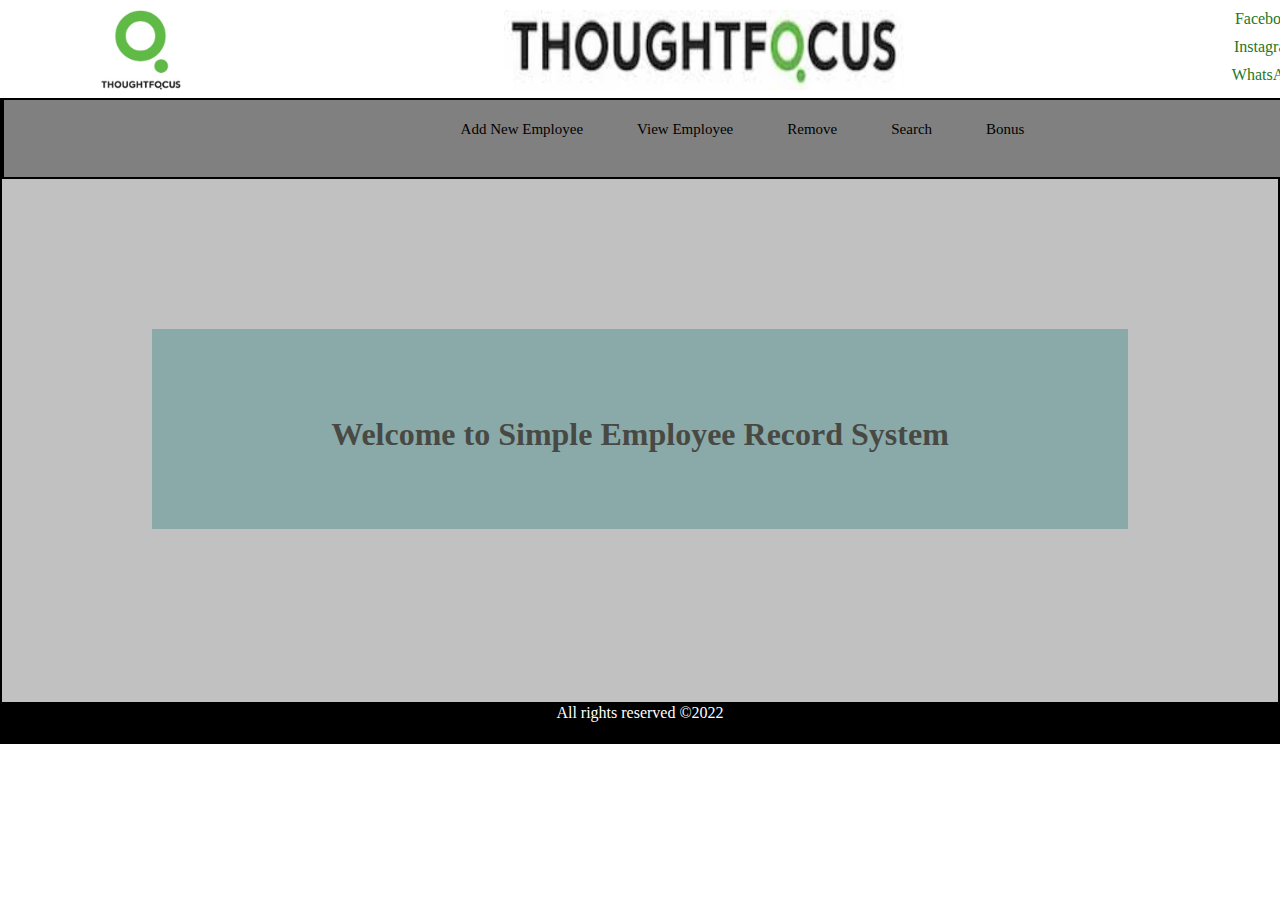
<file: WebAssignment/index.html>
<!DOCTYPE html>
<html lang="en">
<head>
    <meta charset="UTF-8">
    <meta http-equiv="X-UA-Compatible" content="IE=edge">
    <meta name="viewport" content="width=device-width, initial-scale=1.0">
    <title>Home</title>
    
    <link rel="stylesheet" href="css/style.css">
</head>
<body>
    <div>
        <nav>
            
            <div class="logo">
                <img class="image" src="images/logo.jpg" alt="">
            </div>
            <div class="compnyName">
                <img class="com" src="images/logo.php" alt="">
            </div>
            <div class="s-link">
                <ul>
                    <li><a class="nav-link" href="https://www.facebook.com">Facebook</a> </li>
                    <li><a class="nav-link" href="https://www.instagram.com">Instagram</a> </li>
                    <li><a class="nav-link" href="https://www.whatsapp.com">WhatsApp</a> </li>
    
                </ul>
            
        </nav>
    </div>
</div>
<section class="employee">
    <div class="emp" >
        <ul class="emp-detail-horizontal">
            <li ><a  href="addNewEmployee.html">Add New Employee</a></li>
            <li ><a href="#">View Employee</a></li>
            <li ><a href="#">Remove</a></li>
            <li ><a href="#">Search</a></li>
            <li><a href="#">Bonus</a></li>
        </ul>
    </div>

    <div class="middle-heading">
        <h1>
            Welcome to Simple Employee Record System
        </h1>
    </div>
</section>

<div>
    <footer style="text-align: center; color: white;">All rights reserved &copy;2022</footer>
</div>





</body>
</html>
</file>
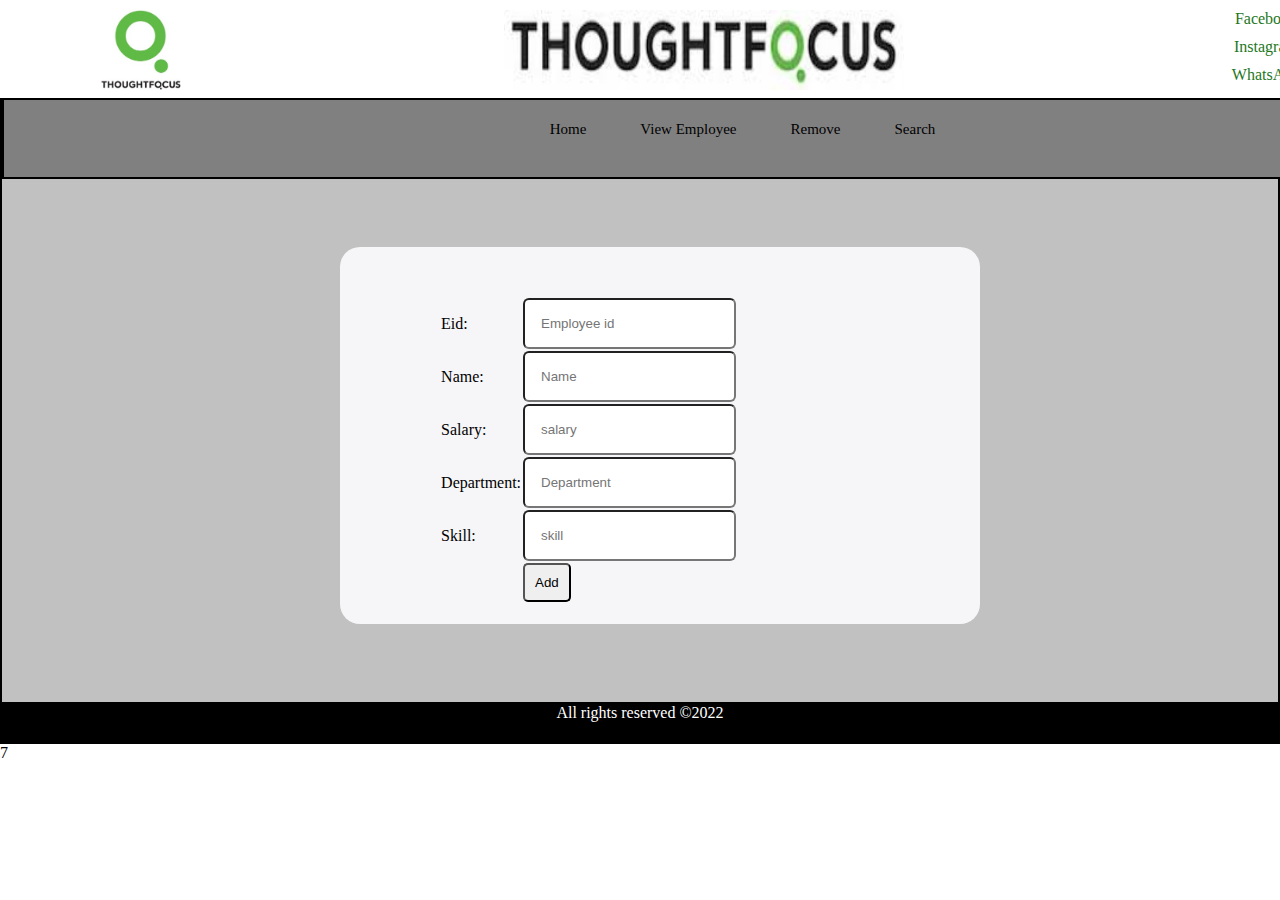
<file: WebAssignment/addNewEmployee.html>
<!DOCTYPE html>
<html lang="en">
<head>
    <meta charset="UTF-8">
    <meta http-equiv="X-UA-Compatible" content="IE=edge">
    <meta name="viewport" content="width=device-width, initial-scale=1.0">
    <title>Add New Employee</title>
    <link rel="stylesheet" href="css/style.css">
    <script src="js/add.js"></script>
</head>
<body>
    <div >
        <nav>
            
            <div class="logo">
                <img class="image" src="images/logo.jpg" alt="">
            </div>
            <div class="compnyName">
                <img class="com" src="images/logo.php" alt="">
            </div>
            <div class="s-link">
                <ul>
                    <li><a class="nav-link" href="https://www.facebook.com">Facebook</a> </li>
                    <li><a class="nav-link" href="https://www.instagram.com">Instagram</a> </li>
                    <li><a class="nav-link" href="https://www.whatsapp.com">WhatsApp</a> </li>
    
                </ul>
            
        </nav>
    </div>
</div>
<section class="employee">
    <div class="emp" >
        <ul class="emp-detail-horizontal">
            <li ><a  href="index.html">Home</a></li>
            <li ><a href="#">View Employee</a></li>
            <li ><a href="#">Remove</a></li>
            <li ><a href="#">Search</a></li>
            
        </ul>
    </div>
	<form onsubmit = "return employeeValidation();">
		<div class="form-div">
        <table class="emp-table">
            <tr>
                <td><label>Eid:</label></td>
                <td>

                    <input id="inputId" type="number" name="eid" autocomplete="off" placeholder="Employee id" >
                </td><td><label id="eid_err" style="color: red; visibility: hidden;">Enetr Employee Id</label></td> 
            </tr>
            <tr>
                <td><label>Name:</label></td>
                <td>
                    <input id="inputName" type="text" name="Name" placeholder="Name" autocomplete="off">
                </td><td><label id="name_err" style="color: red; visibility: hidden;">Enter Name</label></td> 

            </tr>
            <tr>
                <td><label>Salary:</label></td>
                <td>
                    <input id="inputSal" type="number" name="salary" placeholder="salary" autocomplete="off" >
                </td><td><label id="salary_err" style="color: red; visibility: hidden;">Enter Salary</label></td> 
            </tr>  
            <tr>
                <td><label>Department:</label></td>
                <td>
                    <input id="inputDept" type="text" name="Dept" placeholder="Department" autocomplete="off">
                </td><td><label id="dept_err" style="color: red; visibility: hidden;">Enter Department</label></td> 
            </tr>  
            <tr>
                <td><label>Skill:</label></td>
                <td>
                    <input id="inputSkill" autocomplete="off" type="text" name="Skill" placeholder="skill">
                </td><td><label id="skill_err" style="color: red; visibility: hidden;">Enter Skill</label></td> 
            </tr>
          
            <tr>
			<td></td>
			<td>
				<button onsubmit="save()" type="submit" value="Add">Add</button>
			</td>
			</tr>
        </table>
        
    </div>
	</form>
</section>

<div>
    <footer style="text-align: center; color: white;">All rights reserved &copy;2022</footer>
</div>7

    
</body>
</html>
</file>
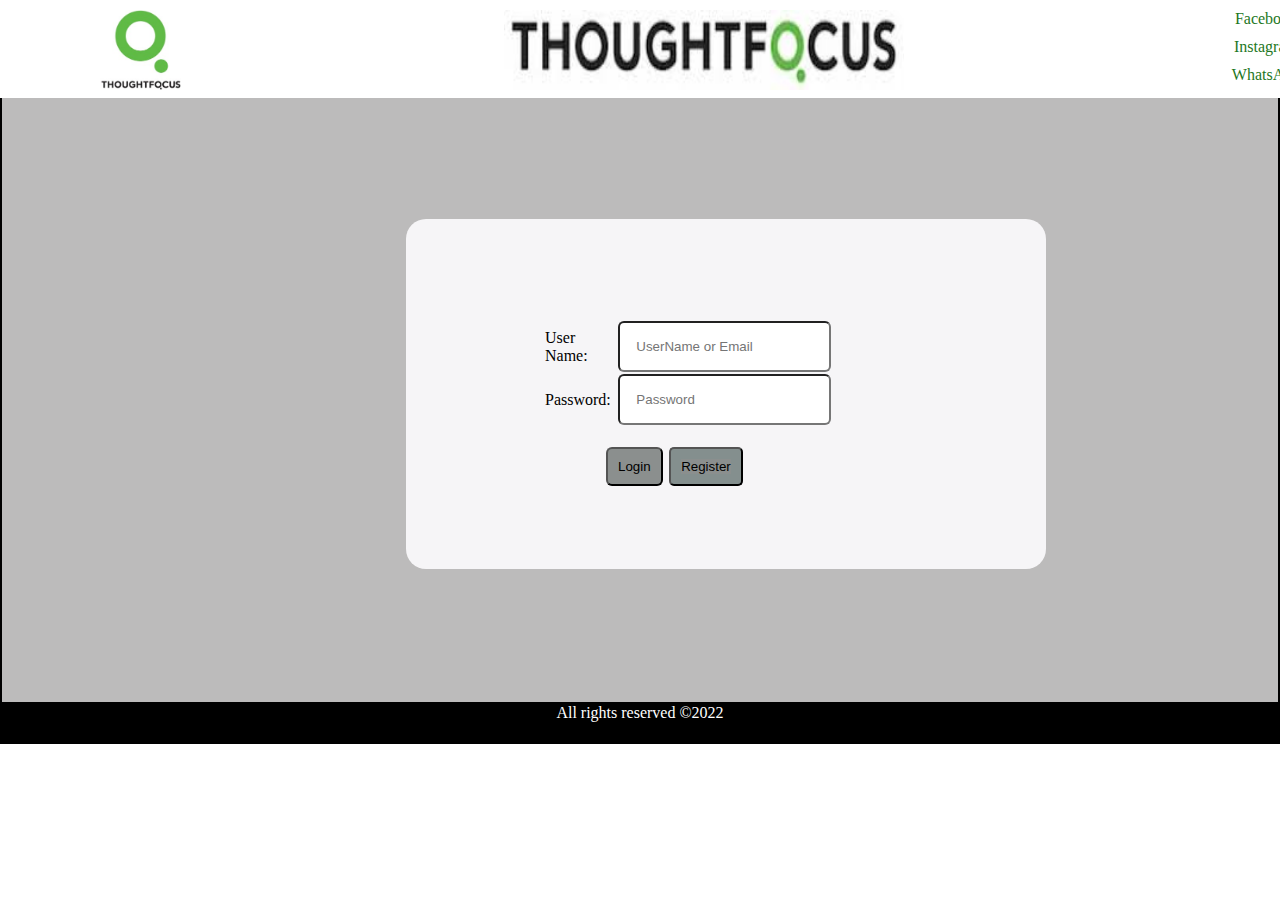
<file: WebAssignment/login.html>
<!DOCTYPE html>
<html lang="en">
<head>
    <meta charset="UTF-8">
    <meta http-equiv="X-UA-Compatible" content="IE=edge">
    <meta name="viewport" content="width=device-width, initial-scale=1.0">
    <title>Login</title>
    <link rel="stylesheet" href="css/style.css">
    <script src="js/script.js"></script>
    
</head>
<body>
   
    <nav>
        
        <div class="logo">
            <img class="image" src="images/logo.jpg" alt="">
        </div>
        <div class="compnyName">
            <img class="com" src="images/logo.php" alt="">
        </div>
        <div class="s-link">
            <ul>
                <li><a class="nav-link" href="https://www.facebook.com">Facebook</a> </li>
                <li><a class="nav-link" href="https://www.instagram.com">Instagram</a> </li>
                <li><a class="nav-link" href="https://www.whatsapp.com">WhatsApp</a> </li>

            </ul>
        
    </nav>

<section>
    <div class="form-div div-offset">
        <form >
            <table>
            <tr>
                <td><label>User Name: </label></td>
                <td><input type="text" id="user" placeholder="UserName or Email"></td>
                <td><label id="invalid-user" style="color: red; visibility: hidden;">Invalid Username</label></td>
            </tr>
            <tr>
                <td><label>Password: </label></td>
                <td><input type="password" id="pass" name="password" placeholder="Password"></td>
                <td><label id="invalid-pass" style="color: red; visibility: hidden;">Invalid Password</label></td>
                <td><label id="short-pass" style="color: red; visibility: hidden;">Password is too short</label></td>
            </tr>
           
        </table>
       <p>
                
            <input type="submit" name="btn-login" value="Login" onclick="validate()" >  
       
       </p>
        
        </form>
        <div class="register-user">
            <button class="reg-button" >
                <a href="register.html">Register</a>
            </button>
        </div>
    </div>
</section>
<div>
    <footer style="text-align: center; color: white;">All rights reserved &copy;2022</footer>
</div>

</body>
</html>
</file>
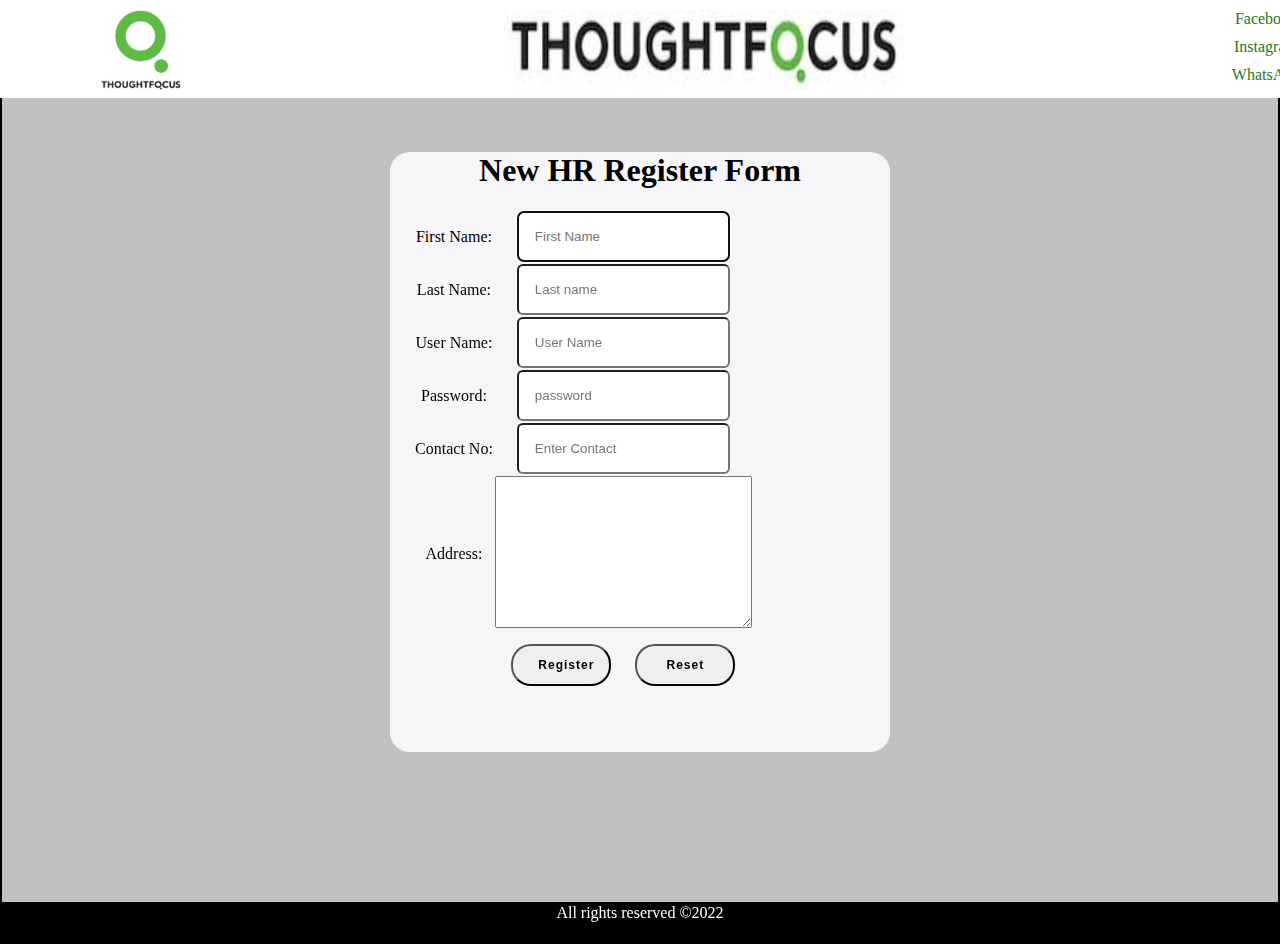
<file: WebAssignment/register.html>
<!DOCTYPE html>
<html lang="en">
<head>
    <meta charset="UTF-8">
    <meta http-equiv="X-UA-Compatible" content="IE=edge">
    <meta name="viewport" content="width=device-width, initial-scale=1.0">
    <title>Register</title>
    <link rel="stylesheet" href="css/design.css">
    <script src="js/script.js"></script>
</head>
<body>
    <div>
    <nav>
        <div>
			<div class="logo">
				<img class="image" src="images/logo.jpg" alt="">
			</div>
			<div class="compnyName">
				<img class="com" src="images/logo.php" alt="">
			</div>
			<div class="s-link">
				<ul>
					<li><a class="nav-link" href="https://www.facebook.com">Facebook</a> </li>
					<li><a class="nav-link" href="https://www.instagram.com">Instagram</a> </li>
					<li><a  class="nav-link" href="https://www.whatsapp.com">WhatsApp</a> </li>

				</ul>
			</div>
		</div>
    </nav>
</div>
<section>
    <div class="form-div">
        <form  onsubmit="return  registerValidation();" action="login.html">
            <h1 class="reg-heading">New HR Register Form</h1>
            <table>
                <tr>
                    <td><label>First Name:</label></td>
                    <td><input  id="invalidFname" type="text" name="fname" autocomplete="off" placeholder="First Name" autofocus></td>
                    <td><label id="msg1" style="color: red; visibility: hidden;">Enter First Name</label></td>   
                </tr>
                <tr>
                    <td><label>Last Name:</label></td>
                    <td><input id="invalidLname" type="text" name="name" autocomplete="off" placeholder="Last name" ></td>   
                    <td><label id="message" style="color: red; visibility: hidden;">Enter Last Name</label></td>
                </tr>
                <tr>
                <td><label>User Name:</label></td>
                <td><input id="invalidUser"  type="text" autocomplete="off" name="username" placeholder="User Name" ></td>
                <td><label id="msg3" style="color: red; visibility: hidden;">Enter User Name</label></td>
				</tr>
                <tr>
                    <td><label>Password:</label></td>
                    <td><input id="invalidPwd" type="password" autocomplete="off" name="password" placeholder="password"></td>
                    <td><label id="msg2" style="color: red; visibility: hidden;">Enter Password</label></td>
                </tr> 
               
                <tr>
                    <td><label>Contact No:</label></td>
                    <td><input type="tel" minlength="6" id="contact" autocomplete="off" maxlength="10" placeholder="Enter Contact"></td>
                </tr>
               
                <tr>
                    <td><label>Address:</label></td>
                    <td><textarea name="address" id="address" autocomplete="off" cols="30" rows="10"></textarea></td>
                </tr>
               
                <tr><td></td>
                    <td><button type="submit" value="submit">Register</button>
                    <button type="reset" value="reset">Reset</button></td>
                    <td></td>
                </tr>
               
        
            </table>
        
           
       
            
        </form>
       
    </div>
</section>
<div>
    <footer style="text-align: center; color: white;">All rights reserved &copy;2022</footer>
</div>



</body>
</html>
</file>
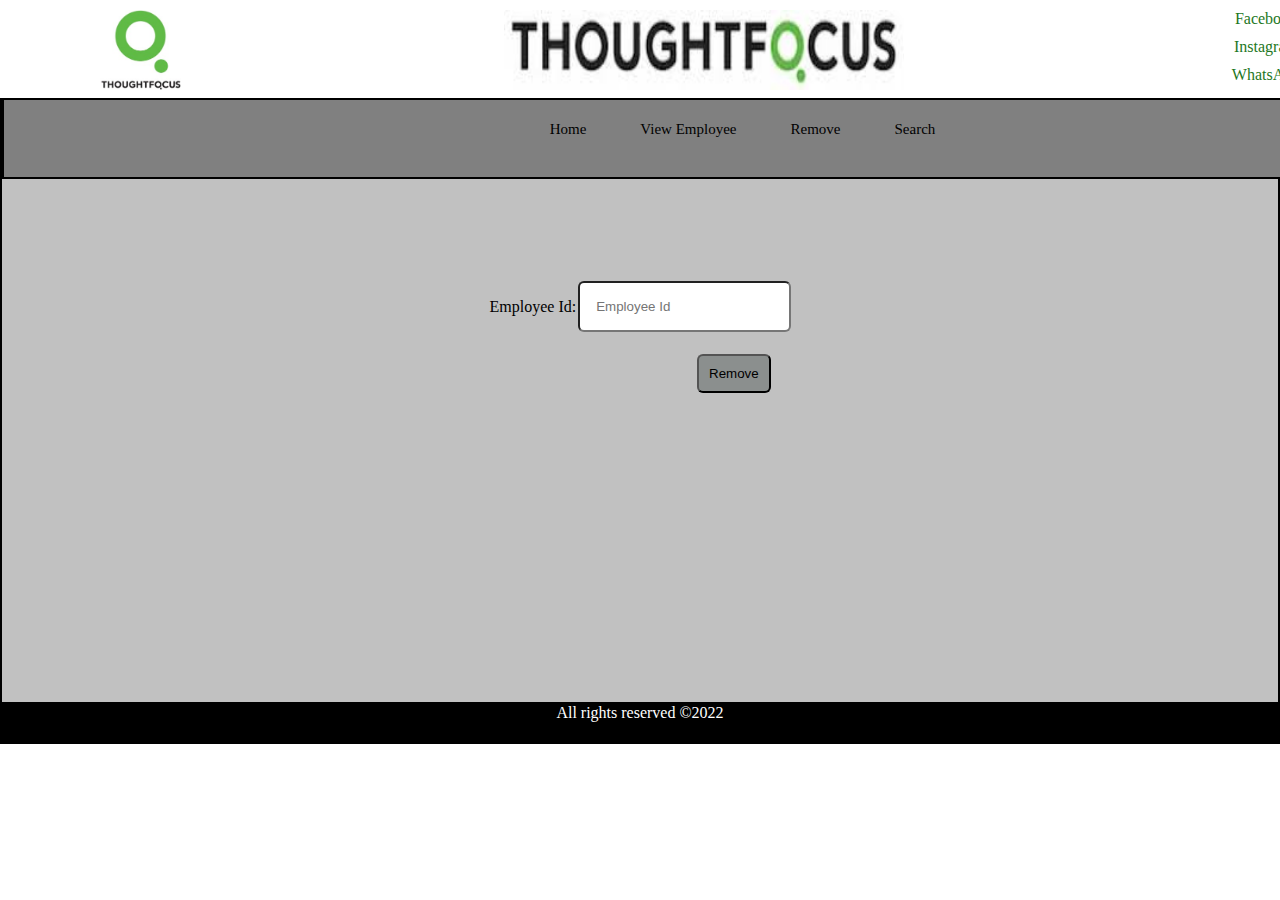
<file: WebAssignment/remove.html>
<!DOCTYPE html>
<html lang="en">
<head>
    <meta charset="UTF-8">
    <meta http-equiv="X-UA-Compatible" content="IE=edge">
    <meta name="viewport" content="width=device-width, initial-scale=1.0">
    <title>Remove Employee</title>
    <link rel="stylesheet" href="css/style.css">
    <script src="js/add.js"></script>
</head>
<body>
    <div >
        <nav>
            
            <div class="logo">
                <img class="image" src="images/logo.jpg" alt="">
            </div>
            <div class="compnyName">
                <img class="com" src="images/logo.php" alt="">
            </div>
            <div class="s-link">
                <ul>
                    <li><a class="nav-link" href="https://www.facebook.com">Facebook</a> </li>
                    <li><a class="nav-link" href="https://www.instagram.com">Instagram</a> </li>
                    <li><a class="nav-link" href="https://www.whatsapp.com">WhatsApp</a> </li>
    
                </ul>
            
        </nav>
    </div>
</div>
<section class="employee">
    <div class="emp" >
        <ul class="emp-detail-horizontal">
            <li ><a  href="index.html">Home</a></li>
            <li ><a href="view.html">View Employee</a></li>
            <li ><a href="remove.html">Remove</a></li>
            <li ><a href="#">Search</a></li>
            
        </ul>
    </div>
        <form >
            <table>
            <tr>
                <td><label>Employee Id: </label></td>
                <td><input type="text" id="remove" placeholder="Employee Id"></td>
                <td><label id="invalid-user" style="color: red; visibility: hidden;">Invalid Username</label></td>
            </tr>
        </table>
       <p style="margin-left: 495px;">
                
            <input onclick="remove()"  type="submit" name="btn-login" value="Remove">  
       
       </p>
        
        </form>
       
    </div>
</section>
<div>
    <footer style="text-align: center; color: white;">All rights reserved &copy;2022</footer>
</div>

<script>
  
    function remove(){
    var empId = document.getElementById("remove").value;
    
    let user_records=new Array();
    user_records=JSON.parse(localStorage.getItem("Empdetails"))?JSON.parse(localStorage.getItem("Empdetails")):[]
    if(user_records)
    {
      for(let i=0;i<user_records.length;i++)
      {
        if(user_records[i].id == empId) {
            user_records.splice(i, 1);
            alert("Removed ");
            getEmp();
            break;
        }
      }
    }
}

</script>
</body>
</html>
</file>
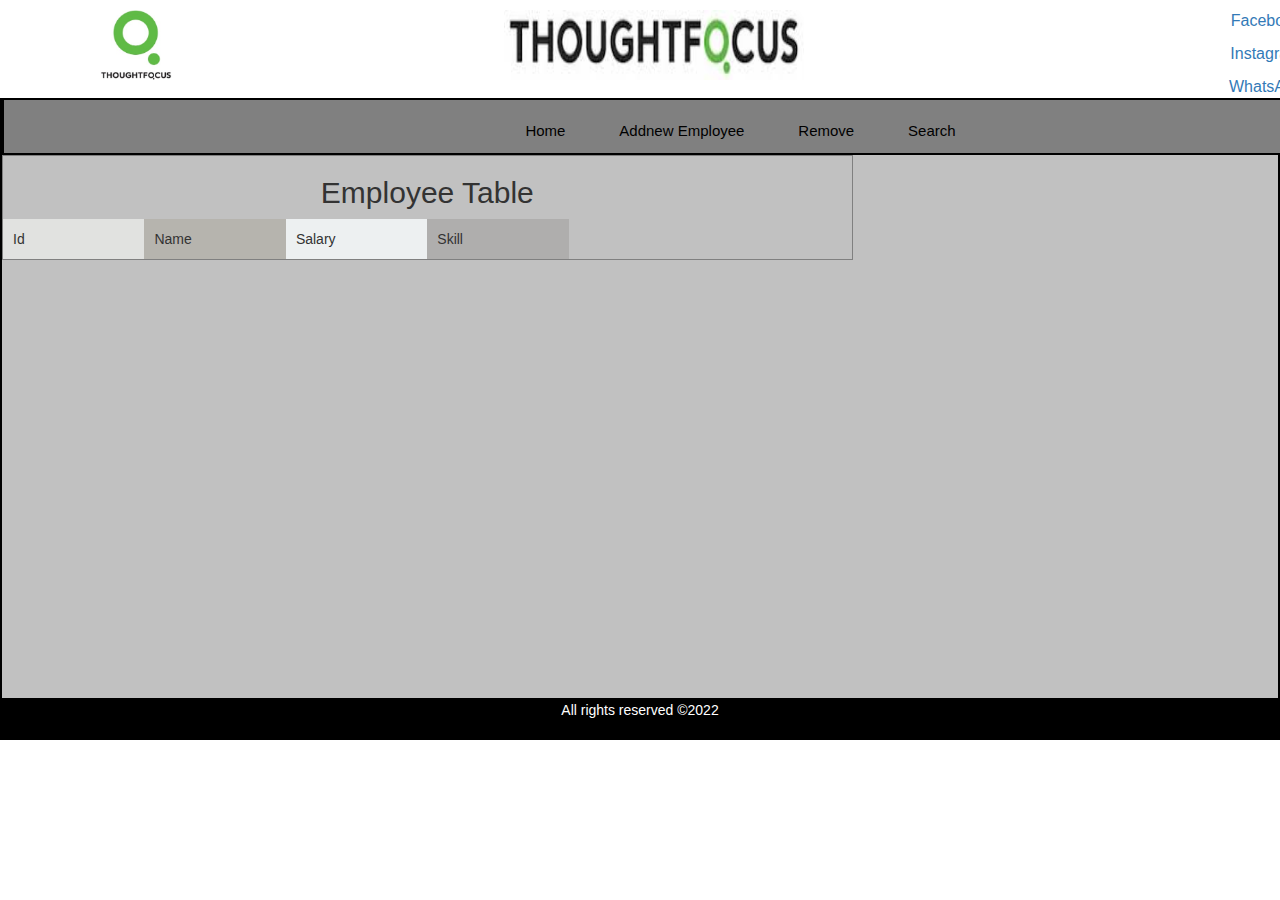
<file: WebAssignment/view.html>
<!DOCTYPE html>
<html lang="en">
<head>
    <meta charset="UTF-8">
    <meta http-equiv="X-UA-Compatible" content="IE=edge">
    <meta name="viewport" content="width=device-width, initial-scale=1.0">
    <title>View</title>
    <link rel="stylesheet" href="css/style.css">
    <script src="js/add.js"></script>
    <link rel="stylesheet" href="https://maxcdn.bootstrapcdn.com/bootstrap/3.4.1/css/bootstrap.min.css">
</head>
<body>
    <div >
        <nav>
            
            <div class="logo">
                <img class="image" src="images/logo.jpg" alt="">
            </div>
            <div class="compnyName">
                <img class="com" src="images/logo.php" alt="">
            </div>
            <div class="s-link">
                <ul>
                    <li><a class="nav-link" href="https://www.facebook.com">Facebook</a> </li>
                    <li><a class="nav-link" href="https://www.instagram.com">Instagram</a> </li>
                    <li><a class="nav-link" href="https://www.whatsapp.com">WhatsApp</a> </li>
    
                </ul>
            
        </nav>
    </div>
</div>
<section class="employee">
    <div class="emp" >
        <ul class="emp-detail-horizontal">
            <li ><a  href="index.html">Home</a></li>
            <li ><a href="addNewEmployee.html">Addnew Employee</a></li>
            <li ><a href="remove.html">Remove</a></li>
            <li ><a href="#">Search</a></li>
            
        </ul>
    </div>

    <form>
        
        <div class="col-sm-8" style="border: 1px solid gray;">
            <h2 style="text-align: center;">Employee Table</h2>
            <div class="row">
              <div class="col-sm-2" style="background-color: #e1e2e0;padding: 10px;">Id</div>
              <div class="col-sm-2" style="background-color: #b6b4ae;padding: 10px;">Name</div>
              <div class="col-sm-2" style="background-color: #edf0f1;padding: 10px;">Salary</div>
              <div class="col-sm-2" style="background-color: #afaead;padding: 10px;">Skill</div>
    
            </div>
            <div id="showUsers"></div>
          </div>

    </form>
</section>

	

<div>
    <footer style="text-align: center; color: white;">All rights reserved &copy;2022</footer>
</div>
</body>
</html>
<script>
    let user_records=new Array();
    user_records=JSON.parse(localStorage.getItem("Empdetails"))?JSON.parse(localStorage.getItem("Empdetails")):[]
    if(user_records)
    {
      for(let i=0;i<user_records.length;i++)
      {
            let addDiv=document.createElement('div');
        addDiv.className="row";
        addDiv.innerHTML='<div class="col-sm-2" style="padding: 10px;">'+user_records[i].id+'</div><div class="col-sm-2" style="padding: 10px;">'+user_records[i].name+'</div><div class="col-sm-2" style="padding: 10px;">'+user_records[i].Sal+'</div><div class="col-sm-2" style="padding: 10px;">'+user_records[i].skill+'</div>';
        document.getElementById("showUsers").appendChild(addDiv);
      }
    }

</script>
</file>
<file: WebAssignment/css/style.css>
*{
    margin: 0%;
    padding: 0%;
}

.body{
	background: #f6f5f7;
    display: flex;
    justify-content: center;
    align-items: center;
    flex-direction: column;
}

.logo,.compnyName,.s-link{
    height: 98px;
    /* border: 1px solid black; */
    display: inline-block;
    
    width: 505px;
}

.logo{
    width: 400px;
}
nav{
    height: 98px;
    width: 100%;
    position: absolute;
    background: white;
}
.button{
    margin-top: 20px;
    padding-top: 30px;
    padding-left: 40;
    width: 100px;
    text-align: center;
}
footer{
    height: 40px;
    width: 100%;
    background-color: black;
}


.nav-link:hover{
    background-color: rgb(66, 64, 64);
    font-size: 20px;
    color: white;
}
.reg-heading{
    text-align: center;
    
}

.s-link{
    position: absolute;
    width: 524px;
}
.register{
    color: black;
    font-size: 15px;
}
.register-user{
    width: 600px;
    text-align: center;
}


table{
    padding: 20px;
    margin: 0 auto 0 auto;
    padding-top: 100px;
    padding-left: 137px;
}
input{
    
    padding: 16px;
    border-radius: 6px;
    
}
section{
    border: 2px solid black;
    height: 700px;
    background-color: #bcbbbb;
    
}




.middle-heading h1{
    padding: 87px;
    color: rgb(73, 73, 68);
}

.middle-heading{
    /* border: 2px solid rgb(19, 16, 16); */
    margin: 150px;
    height: 200px;
    text-align: center;
    background-color: #8aaaaa;
}
.register-user{
    width:600px;
    height: 40px;
    border-radius: 5px;
    text-align: center;
}
button{
    height: 39px;
    padding: 10px;
    border-radius: 5px;
    /* margin-left: 273px; */
    
}
.employee{
    margin: 0px;
    background-color: #c1c1c1;
}
.emp-details{
    display: inline-block;
    padding-right: 5px;
}
/* .btn{
    margin-right: 30px;
} */

.emp{
    margin-left: 0px;
    margin-top: 96px;
    margin-right: 0px;
    border: 2px solid black;
    width: 1527px;
    height: 57px;
    padding-top: 20px;
    text-align: center;
    background-color: grey;
}
.emp-detail-horizontal li{
    display: inline;
    padding-right: 50px;
    padding-top: 50px;

    
}
.emp-detail-horizontal a{
    color: rgb(0, 0, 0);
    font-size: 15px;
}
.emp-detail-horizontal a:hover{
    font-size: 20px;
    background-color: rgb(78, 73, 73);
    color: gray;

}

button a{
    color: black;
    background-color: rgb(139, 143, 142);
   
}
button a:hover{
    font-size: 15px;
    background-color: green;
    color: white;
}
input[type="submit"] {
    text-align: center;
    position: absolute;
    padding: 10px;;
    margin-left: 200px;
    background-color: rgb(139, 143, 142);
    
}
.reg-button{
    background-color: rgb(132, 143, 142);
}
.reg-button:hover{
    font-size: 15px;
    background-color: green;
    color: white;
}

input[type="submit"]:hover{
    background-color: green;
    font-size: 15px;
    color: white;
}
.form-div{
    position: absolute;
    width: 50%;
    border-radius: 20px;
    background-color: #f6f5f7;
    
    margin: 68px 0px 13px 338px
}
.store-data{
    border: 2px solid black;
    height: 397px;
    width: 600px;
    border-radius: 20px;
    margin: 70px auto 0 auto;
    background-color: rgb(163, 165, 157);
	overflow: auto;
}

.emp-table{
    margin: 0 auto 0 auto;
    padding-top: 49px;
    padding-left: 0;

}


img{
    
    height: 80px;
    padding-left: 100px;
    position: absolute;
    padding-top: 10px;
}

.compnyName {
    width: 600px;
}
.com{
 
    width: 400px;
    
}
a{
    color: rgb(30, 119, 30);
    text-decoration: none;
}

li{
    padding-top: 10px;
    list-style: none;
    text-align: center;
    font-size: 16px;
    
}
.btn-container {
    border: 1px solid #ddd;
    border-radius: 50%;
    display: inline-flex;
    justify-content: center;
    align-items: center;
    margin: 0 5px;
    height: 40px;
    width: 40px;
}
.div-offset {
    top: 151px;
    left: 68px;
    height: 350px;
}
</file>
<file: WebAssignment/css/design.css>
*{
    margin: 0%;
    padding: 0%;
}

.logo,.compnyName,.s-link{
    height: 98px;
    /* border: 1px solid black; */
    display: inline-block;
    
    width: 505px;
}

.logo{
    width: 400px;
}
nav{
    height: 98px;
    width: 100%;
    position: absolute;
    background-color: white;
}
/* .button{
    margin-top: 20px;
    padding-top: 30px;
    padding-left: 40;
    width: 100px;
    text-align: center;
} */


.nav-link:hover{
    background-color: rgb(66, 64, 64);
    font-size: 20px;
    color: white;
}
.reg-heading{
    text-align: center;
    
}

.s-link{
    position: absolute;
    width: 524px;
}
.register{
    color: black;
    font-size: 15px;
}
.register-user{
    width: 600px;
    text-align: center;
}


table{
    padding: 20px;
    margin: 0 auto 0 auto;
  
    
}
input{
    
    padding: 16px;
    border-radius: 6px;
    
}
section{
    border: 2px solid black;
    height: 900px;
    background-color: #c1c1c1;

    
}
footer{
    height: 40px;
    width: 100%;
    background-color: black;
    text-align: center;
    color: white;
}

.register-user{
    width:600px;
    height: 40px;
    
    text-align: center;
}

.form-div{
    height: 600px;
    width:500px;
	background-color: #f6f5f7;
    color: rgb(0, 0, 0);
    margin: 150px auto 0 auto;
    text-align: center;
    border-radius: 20px;

}

img{
    
    height: 80px;
    padding-left: 100px;
    position: absolute;
    padding-top: 10px;
}

.compnyName {
    width: 600px;
}
.com{
 
    width: 400px;
    
}
a{
    color: rgb(30, 119, 30);
    text-decoration: none;
}

li{
    padding-top: 10px;
    list-style: none;
    text-align: center;
    font-size: 16px;
    
}
.btn-container {
    border: 1px solid #ddd;
    display: inline-flex;
    justify-content: center;
    align-items: center;
    margin: 0 5px;
    height: 40px;
    width: 40px;
}

button {
    border-radius: 20px;
    border: 1px solid #gray;
    background-color: #gray;
    color: black;
    font-size: 12px;
    font-weight: bold;
    padding: 12px 25px;
    letter-spacing: 1px;
    width: 100px;
	margin: 10px;
}
</file>
